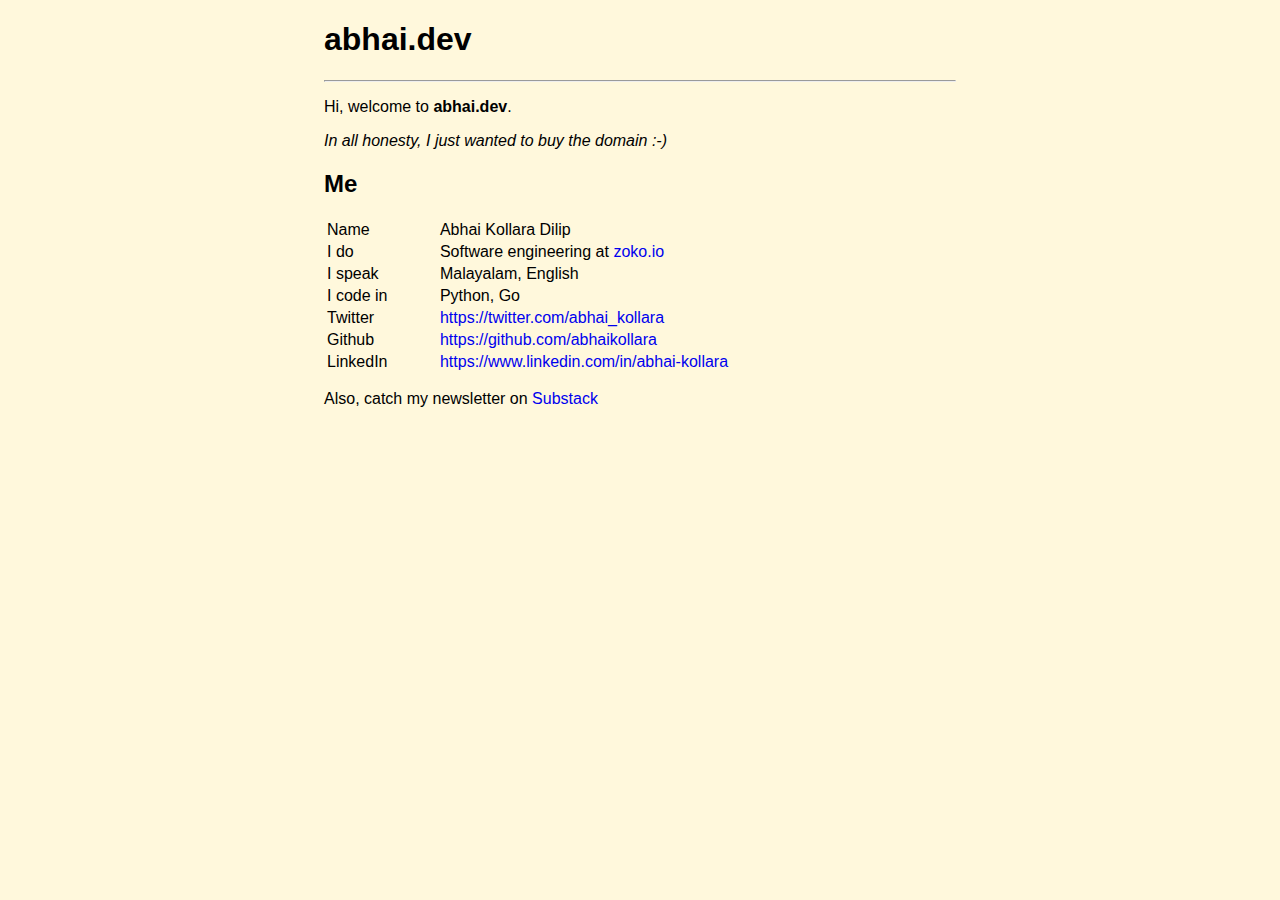
<file: index.html>
<!DOCTYPE html>
<html lang="en">

<head>
    <meta charset="UTF-8">
    <meta http-equiv="X-UA-Compatible" content="IE=edge">
    <meta name="viewport" content="width=device-width, initial-scale=1.0">
    <link rel="stylesheet" href="style.css">
    <link rel="preconnect" href="https://fonts.googleapis.com">
    <link rel="preconnect" href="https://fonts.gstatic.com" crossorigin>
    <link href="https://fonts.googleapis.com/css2?family=Benne&display=swap" rel="stylesheet">
    <title>abhai.dev</title>
</head>

<body>
    <div class="container">
        <h1>abhai.dev</h1>
        <hr>
        <div class="inner-container">
            <p>
                Hi, welcome to <b>abhai.dev</b>.
            </p>
            <p>
                <i>In all honesty, I just wanted to buy the domain :-)</i>
            </p>
            <h2>Me</h2>
            <p>
            <table id="info-table">
                <tr>
                    <td>Name</td>
                    <td>Abhai Kollara Dilip</td>
                </tr>
                <tr>
                    <td>I do</td>
                    <td>Software engineering at <a href="http://zoko.io">zoko.io</a></td>
                </tr>
                <tr>
                    <td>I speak</td>
                    <td>Malayalam, English</td>
                </tr>
                <tr>
                    <td>I code in</td>
                    <td>Python, Go</td>
                </tr>
                <tr>
                    <td>Twitter</td>
                    <td><a href="https://twitter.com/abhai_kollara">https://twitter.com/abhai_kollara</a></td>
                </tr>
                <tr>
                    <td>Github</td>
                    <td><a href="https://github.com/abhaikollara">https://github.com/abhaikollara</a></td>
                </tr>
                <tr>
                    <td>LinkedIn</td>
                    <td><a href="https://www.linkedin.com/in/abhai-kollara">https://www.linkedin.com/in/abhai-kollara</a></td>
                </tr>
            </table>
            </p>
            <p>
                Also, catch my newsletter on <a href="https://abhaikollara.substack.com">Substack</a>
            </p>
            <div>
            </div>
            <!-- <p>
                <h3>Other stuff</h3>
                <p><h4><a href="/lists">Lists</a></h4></p>
                <p><h4><a href="/write.html">Writings</a></h4></p>
            </p> -->
        </div>
    </div>
</body>

</html>
</file>
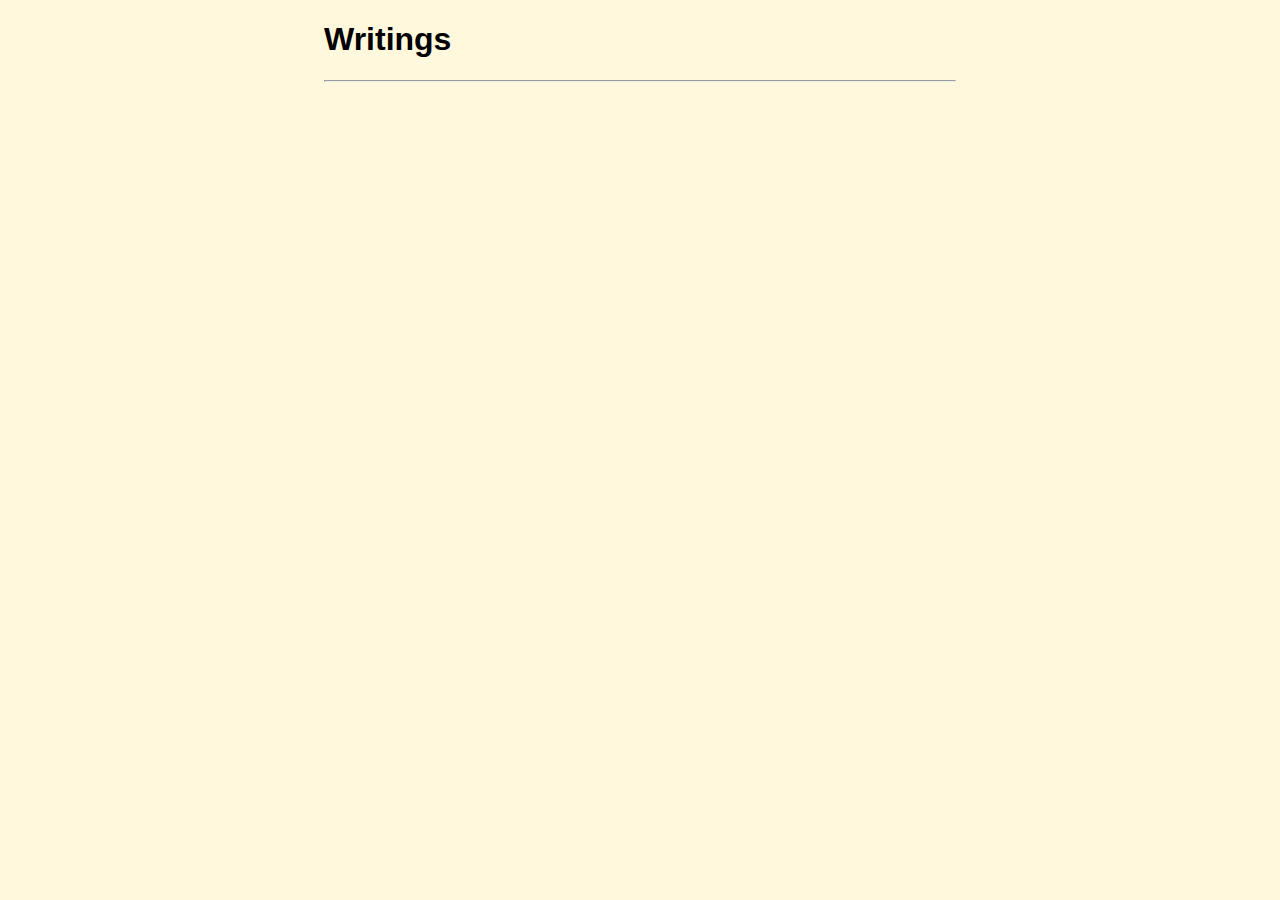
<file: posts/index.html>
<!DOCTYPE html>
<html lang="en">
<head>
    <meta charset="UTF-8">
    <meta http-equiv="X-UA-Compatible" content="IE=edge">
    <meta name="viewport" content="width=device-width, initial-scale=1.0">
    <link rel="stylesheet" href="style.css">
    <title>Posts</title>
</head>
<body>
    <div class="container">
        <h1>Writings</h1>
        <hr>
    </div>
</body>
</html>
</file>
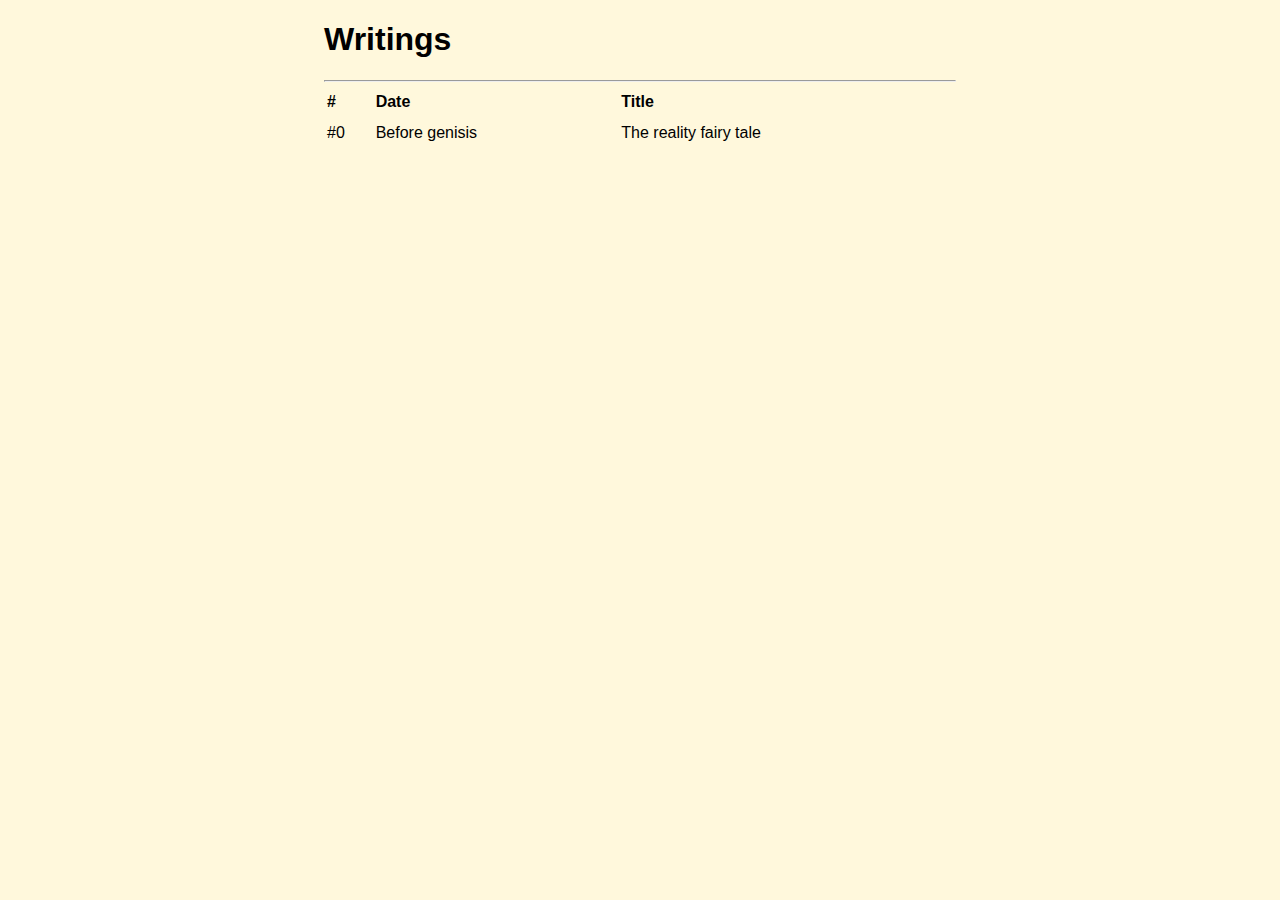
<file: writing/index.html>
<!DOCTYPE html>
<html lang="en">
<head>
    <meta charset="UTF-8">
    <meta http-equiv="X-UA-Compatible" content="IE=edge">
    <meta name="viewport" content="width=device-width, initial-scale=1.0">
    <link rel="stylesheet" href="style.css">
    <title>Posts</title>
</head>
<body>
    <div class="container">
        <h1>Writings</h1>
        <hr>
        <div class="inner-container">
            <table id="writings-table">
                <tr>
                    <th>#</th>
                    <th>Date</th>
                    <th>Title</th>
                </tr>
                <tr>
                    <td>#0</td>
                    <td>Before genisis</td>
                    <td>The reality fairy tale</td>
                </tr>
            </table>
        </div>
    </div>
</body>
</html>
</file>
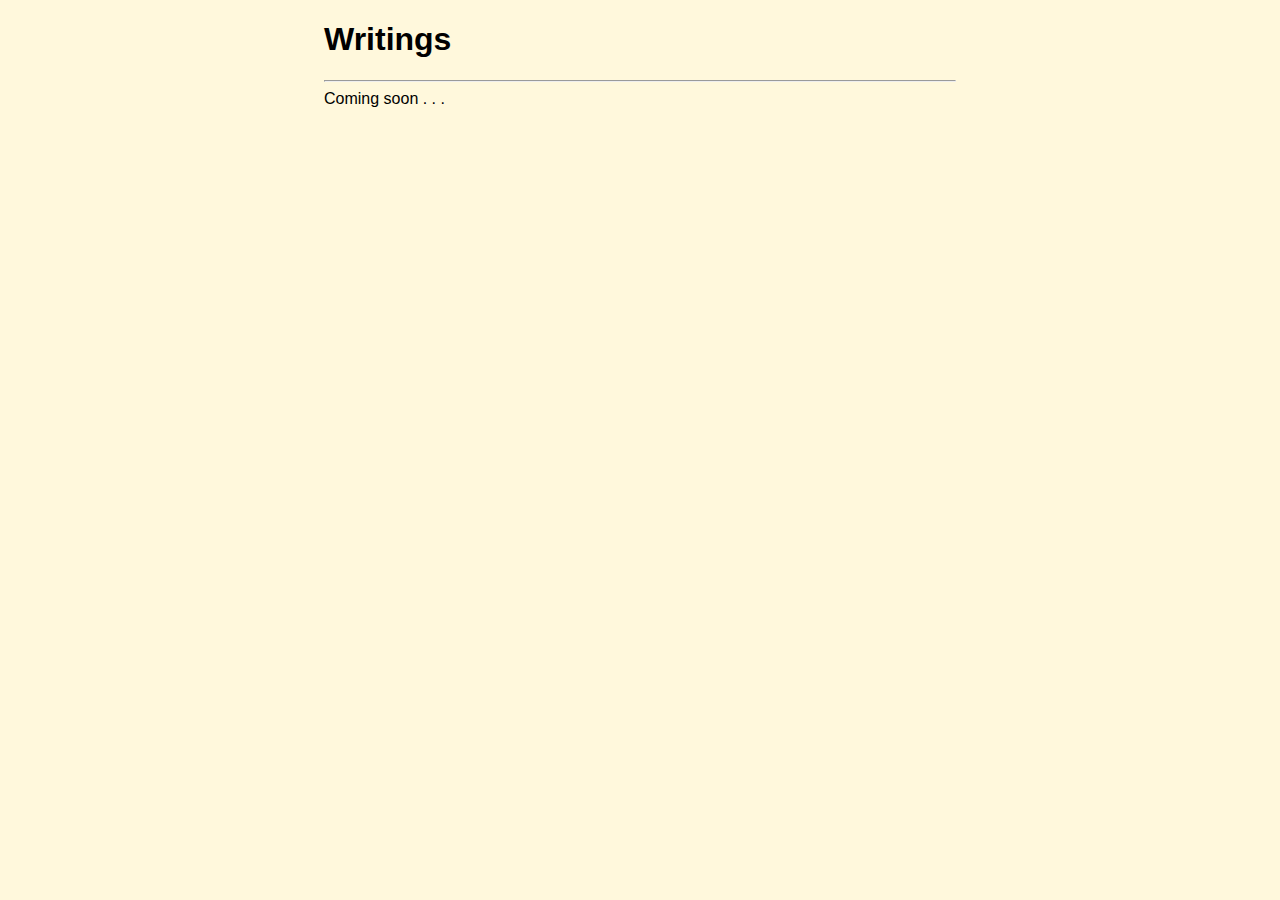
<file: write.html>
<!DOCTYPE html>
<html lang="en">
<head>
    <meta charset="UTF-8">
    <meta http-equiv="X-UA-Compatible" content="IE=edge">
    <meta name="viewport" content="width=device-width, initial-scale=1.0">
    <link rel="stylesheet" href="style.css">
    <title>Posts</title>
</head>
<body>
    <div class="container">
        <h1>Writings</h1>
        <hr>
        <div class="inner-container">
            <table id="writings-table">
                <!-- <tr>
                    <th>#</th>
                    <th>Title</th>
                    <th>Date</th>
                </tr> -->
                <!-- <tr>
                    <td>0</td>
                    <td>----</td>
                    <td>Before 2017</td>
                </tr> -->
                <tr>
                    Coming soon . . .
                </tr>
            </table>
        </div>
    </div>
</body>
</html>
</file>
<file: style.css>
body {
    font-family: 'Trebuchet MS', sans-serif;
    background-color:cornsilk;
}

a, u {
    text-decoration: none;
}


.container{
    margin: auto;
    width: 50%;    
    text-align: justify;
}

@media screen and (max-width: 600px) {
    .container {
      width: 95%;
    }
  }

  #info-table {
    width: 100%;
}

#books-table{
    width: 70%;
}

#books-table th {
    text-align: left;
}

#lists-table{
    width: 100%;
}

#lists-table th {
    text-align: left;
    padding-bottom: 10px;
}

#writings-table{
    width: 100%;
}

#writings-table th {
    text-align: left;
    padding-bottom: 10px;
}
</file>
<file: posts/style.css>
body {
    font-family:'Gill Sans', 'Gill Sans MT', Calibri, 'Trebuchet MS', sans-serif;
    background-color:cornsilk;
}

.container{
    margin: auto;
    width: 50%;    
}
</file>
<file: writing/style.css>
body {
    font-family:'Gill Sans', 'Gill Sans MT', Calibri, 'Trebuchet MS', sans-serif;
    background-color:cornsilk;
}

.container{
    margin: auto;
    width: 50%;    
}

#writings-table{
    width: 100%;
}

#writings-table th {
    text-align: left;
    padding-bottom: 10px;
}
</file>
